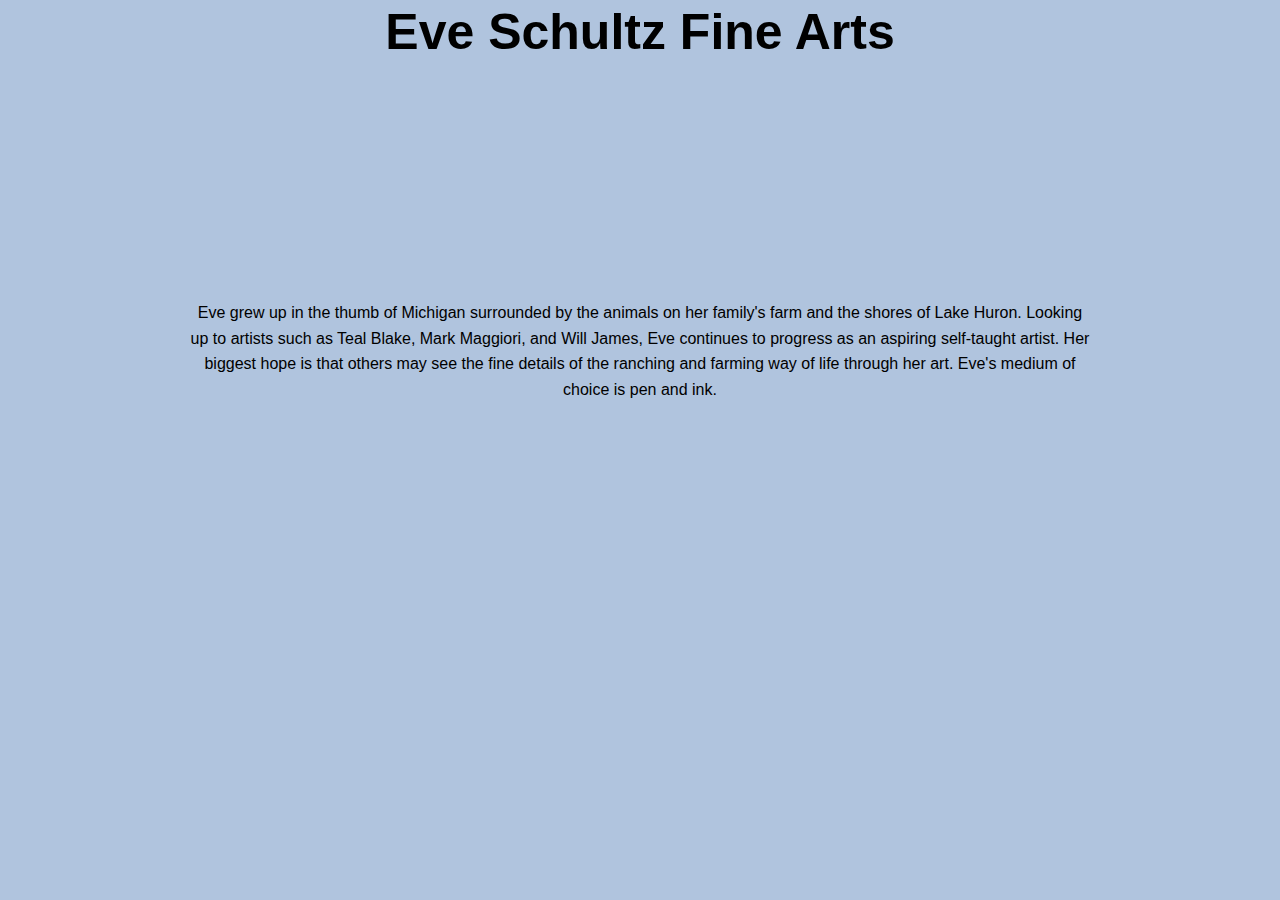
<file: index.html>
<!DOCTYPE html>
<html lang="en">
  <head>
    <title>My Business</title>

    <meta charset="utf-8" />
    <meta http-equiv="X-UA-Compatible" content="IE=edge" />
    <meta name="viewport" content="width=device-width, initial-scale=1" />

    <!-- Import the webpage's stylesheet -->
    <link rel="stylesheet" href="/splash.css" />
  </head>
  <body>
    <header id="showcase">
      <h1>Eve Schultz Fine Arts</h1>
    </header>
    <div id="content">
      Eve grew up in the thumb of Michigan surrounded by the animals on her
      family's farm and the shores of Lake Huron. Looking up to artists such as
      Teal Blake, Mark Maggiori, and Will James, Eve continues to progress as an
      aspiring self-taught artist. Her biggest hope is that others may see the
      fine details of the ranching and farming way of life through her art.
      Eve's medium of choice is pen and ink.
    </div>

    <a href="home.html" class="btn">Learn More</a>
  </body>
</html>
</file>
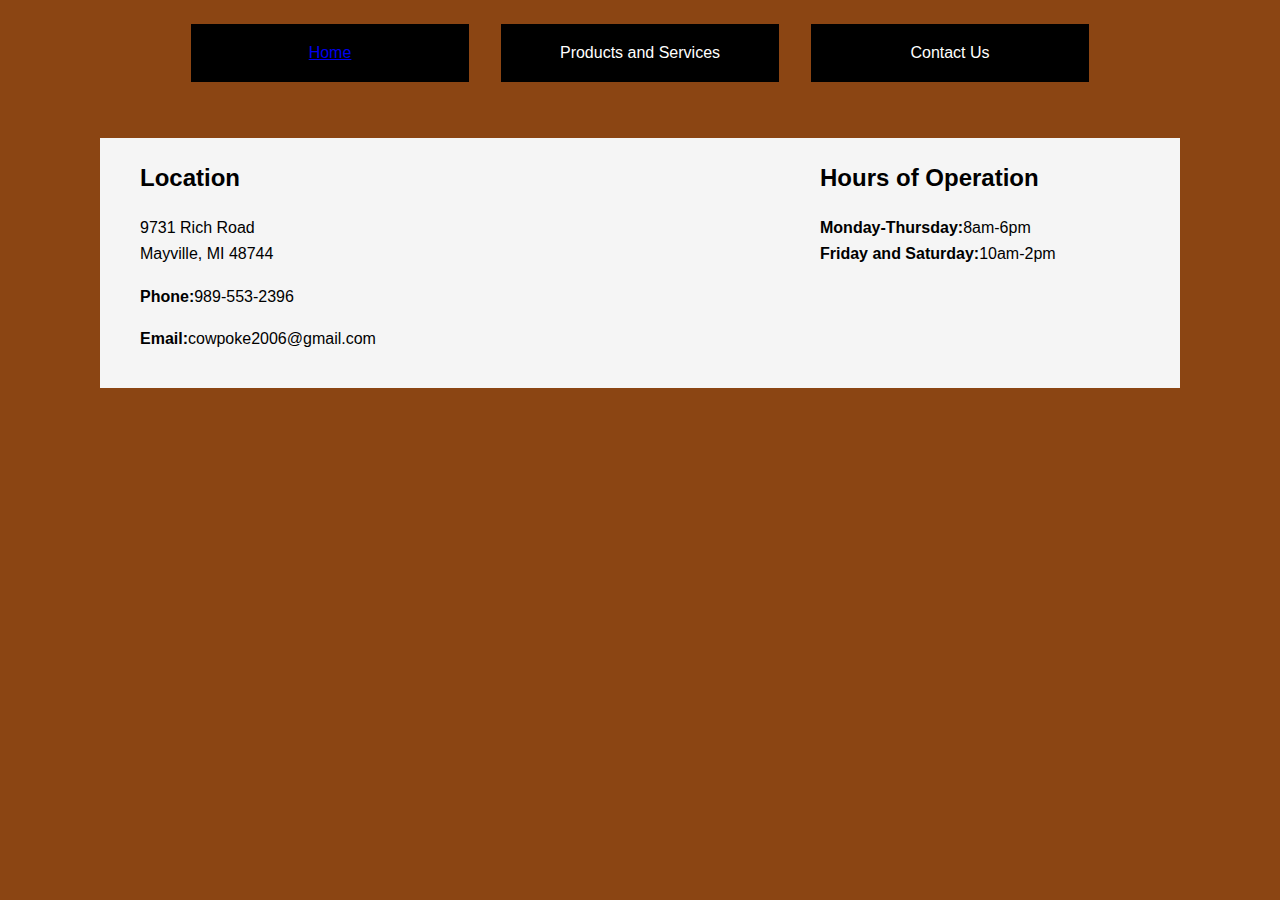
<file: contactus.html>
<html>
  <head>
    <link rel="stylesheet" type="text/css" href="style.css" />
  </head>

  <body>
    <div class="menu-layout">
      <div class="menu-item"><a href="home.html">Home</a></div>
      <div class="menu-item">Products and Services</div>
      <div class="menu-item">Contact Us</div>
    </div>

    <div class="column-layout">
      <div class="main-column">
        <h2>Location</h2>
        <p>
          9731 Rich Road <br />
          Mayville, MI 48744
        </p>
        <p>
          <b>Phone:</b>989-553-2396
        </p>
        <p>
          <b>Email:</b>cowpoke2006@gmail.com
        </p>
      </div>
      
      <div class="sidebar-two">
        <h2>
          Hours of Operation
        </h2>
        <p>
          <b>Monday-Thursday:</b>8am-6pm <br />
          <b>Friday and Saturday:</b>10am-2pm
        </p>
      </div>
    </div>
  </body>
</html>
</file>
<file: splash.css>
* {
  margin: 0;
  padding: 0;
}

body {
  font-family: Arial, Helvetica, sans-serif;
  background-color: #b0c4de;
  line-height: 1.6;
  text-align: center;
}

#content {
  max-width: 900px;
  margin: auto;
  padding: 0 30px;
  position: relative;
  animation-name: floatingright;
  animation-duration: 3s;
  animation-fill-mode: forwards;
}

@keyframes floatingright {
  0% {
    left: -1000px;
  }
  100% {
    left: 0px;
  }
}

#showcase {
  height: 300px;
}

#showcase h1 {
  font-size: 50px;
  position: relative;
  line-height: 1.3;
  animation-name: floatingdown;
  animation-duration: 3s;
  animation-fill-mode: forwards;
}

@keyframes floatingdown {
  0% {
    top: -60px;
  }
  100% {
    top: 200px;
  }
}

.btn {
  display: inline-block;
  color: black;
  text-decoration: none;
  border: black 1px solid;
  padding: 1rem 2rem;
  margin-top: 30px;
  opacity: 0;
  animation-name: btn;
  animation-duration: 3s;
  animation-delay: 3s;
  animation-fill-mode: forwards;
  transition-property: transform;
  transition-duration: 1s;
}

@keyframes btn {
  0% {
    opacity: 0;
  }
  100% {
    opacity: 1;
  }
}

.btn:hover {
  transform: rotateY(180deg);
}
</file>
<file: style.css>
body {
  font-family: Verdana, sans-serif;
  background-color: saddlebrown;
}

h2,h3 {
  margin: 0 0 .7em 0;
}

#map {
        height: 400px;
        width: 100%;
        margin: 20px auto;
        max-width: 1000px;
       }
       
#form1 {
  text-align: center;
  width: 100%;
  margin: 20px auto;
}

.menu-layout {
  display: flex;
  margin: 0px auto;
  max-width: 930px;
  width: 100%;
  justify-content: space-between;
}

.menu-item {
  flex: 1;
  text-align: center;
  color: white;
  background-color: black;
  box-sizing: border-box;
  line-height: 1.65;
  padding: 1em 0em;
  margin: 1em;
  flex-basis: 30%;
  transition-property: background-color, border-radius;
  transition-duration: 2s, 2s;
}

.menu-item a:link,a: hover,a :visited,a :active {
  color: white;
  text-decoration: none;
  
}

.menu-item:hover {
  background-color: wheat;
  border-radius: 25%;
  cursor: pointer;
  
 
}

#logo {
  width: 100px;
}

.column-layout {
  background-color: whitesmoke;
  max-width: 1000px;
  margin: 40px auto 0 auto;
  padding: 20px 40px;
  line-height: 1.65;
  display: flex;
}

.main-column {
  flex: 2;
  order: 1;
  padding-right: 40px;
}

.sidebar-two {
  flex: 1;
  order: 2;
}


.call-outs-container {
  max-width: 900px;
  margin: 20px auto 0 auto;
  display: flex;
  justify-content: space-between;
}

.call-out {
 padding: 20px;
  box-sizing: border-box;
  margin-bottom: 20px;
  flex-basis: 49%;
}

.call-out:nth-child(1) {
  background-color: tan;
}
.call-out:nth-child(2) {
  background-color: tan;
}
</file>
